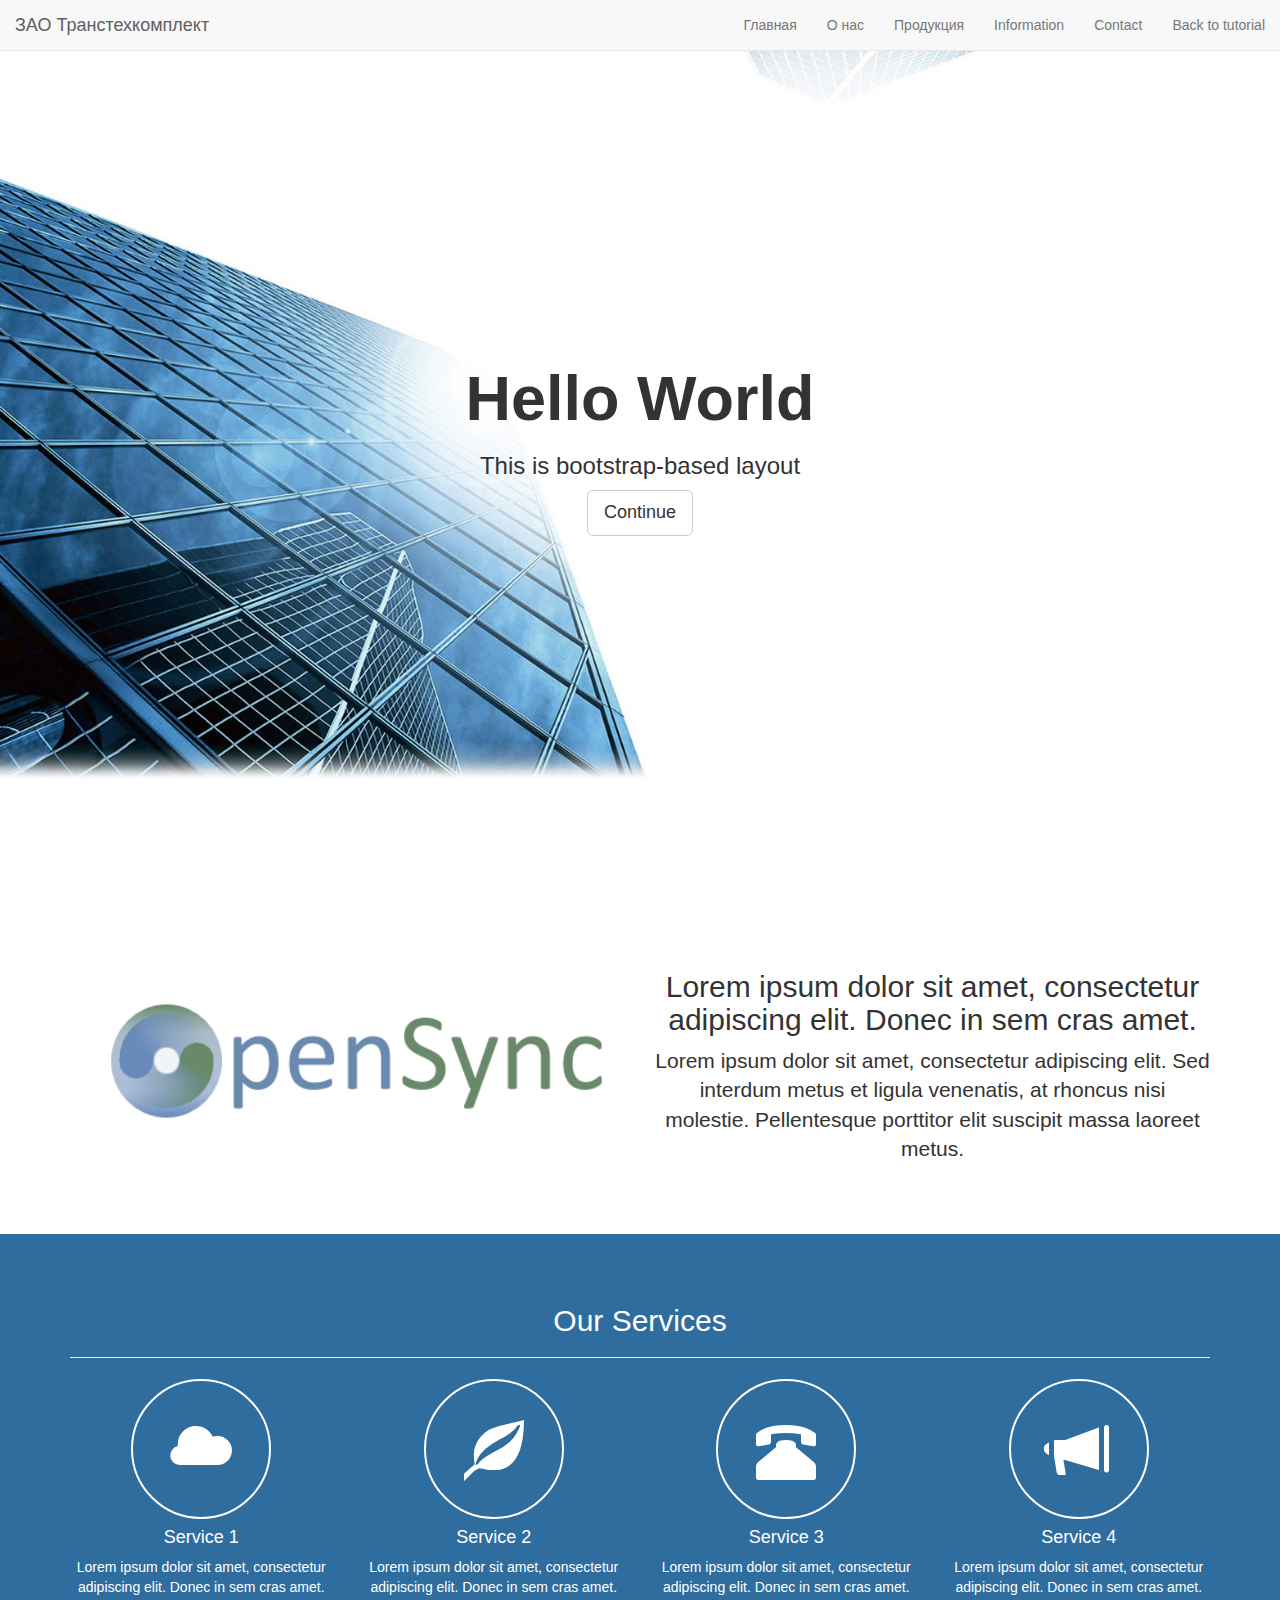
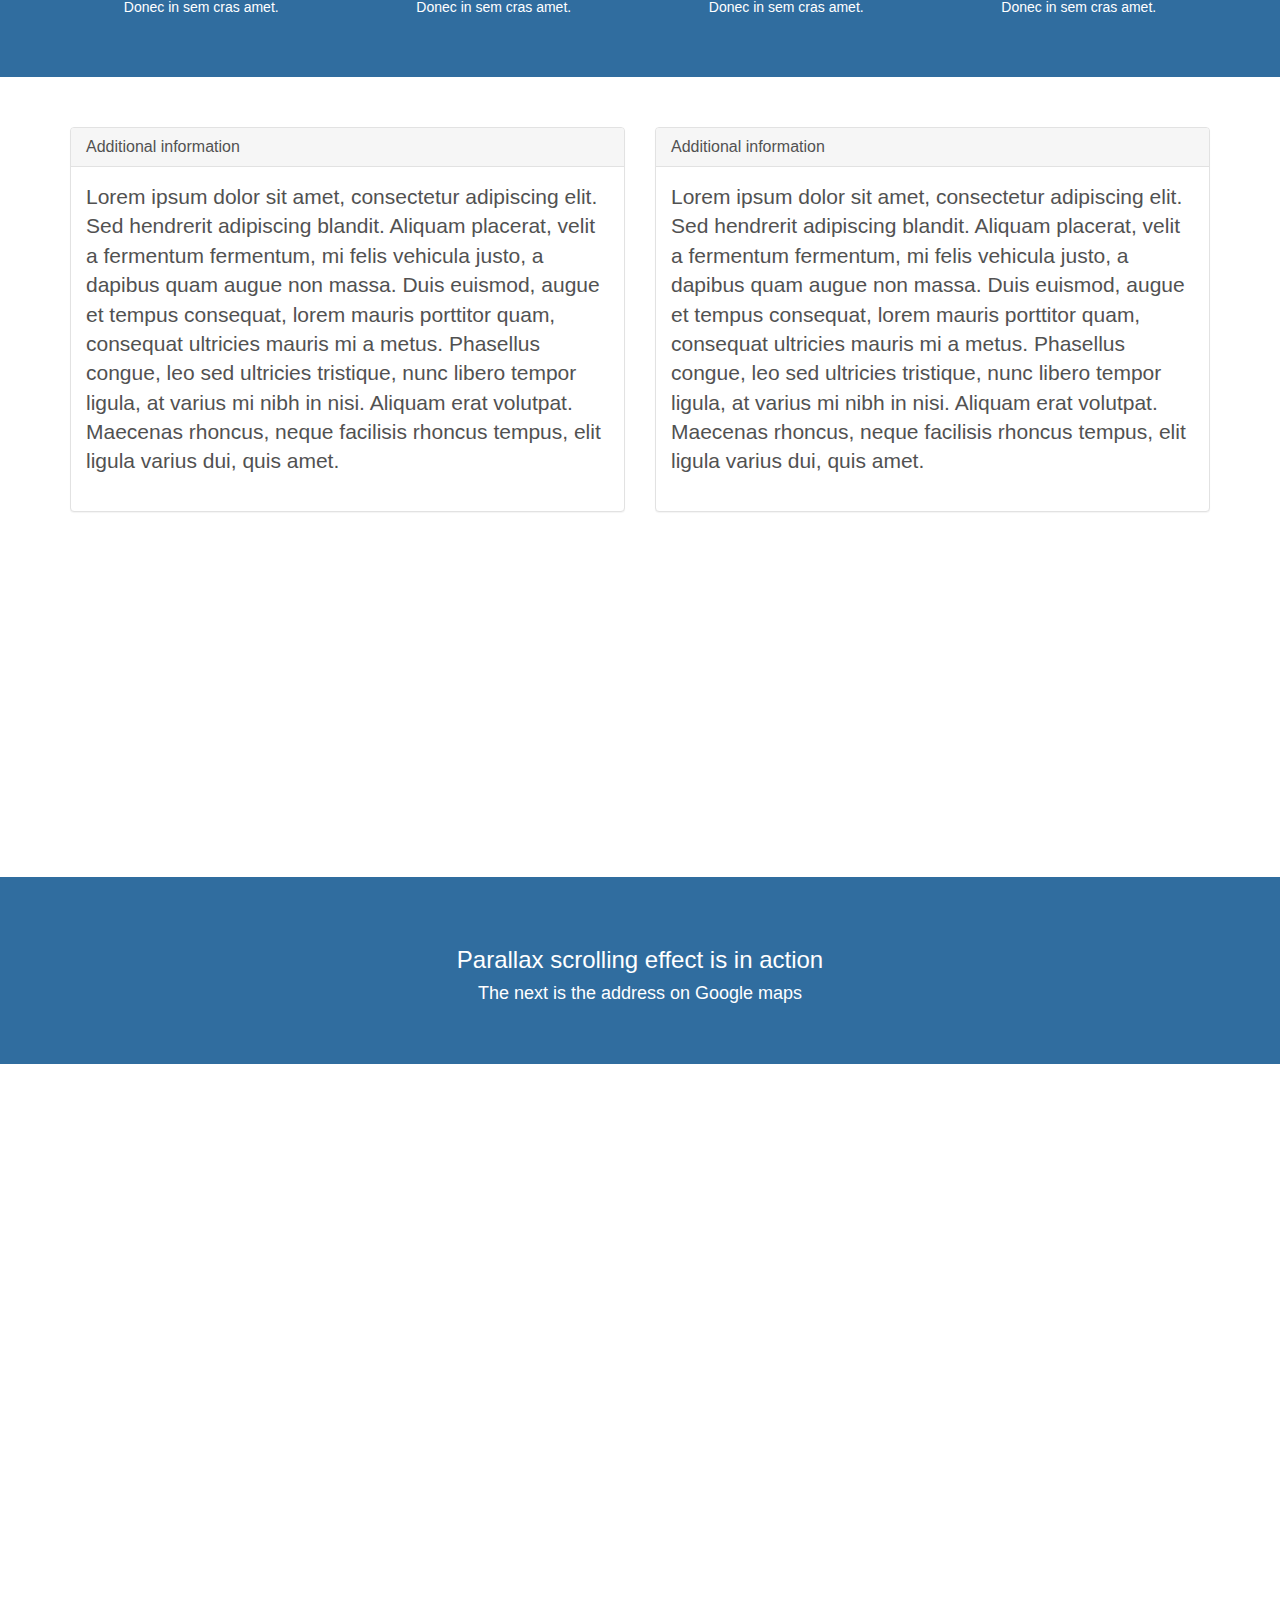
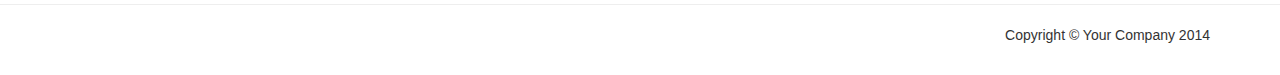
<file: index.html>
<!DOCTYPE html>
<html lang="en" >
<head>
  <meta charset="utf-8" />
  <meta name="rminkin" content="ЗАО Транстехкомплект" />
  <title>ЗАО Транстехкомплект</title>
  <meta name="viewport" content="width=device-width, initial-scale=1.0, maximum-scale=1.0, user-scalable=no">

  <!-- attach CSS styles -->
  <link href="css/bootstrap.min.css" rel="stylesheet">
  <link href="css/style.css" rel="stylesheet" />
  <link rel="icon" type="image/png" href="/images/ttk.png" />
</head>
<body>

  <!-- navigation panel -->
  <nav class="navbar navbar-default navbar-fixed-top" role="navigation">
    <div class="container-fluid">
      <!-- Brand and toggle get grouped for better mobile display -->
      <div class="navbar-header">
        <button type="button" class="navbar-toggle" data-toggle="collapse" data-target="#navbar-collapse-main">
          <span class="sr-only">навигация</span>
          <span class="icon-bar"></span>
          <span class="icon-bar"></span>
          <span class="icon-bar"></span>
        </button>
        <a class="navbar-brand" href="#">ЗАО Транстехкомплект</a>
      </div>
      <div class="collapse navbar-collapse" id="navbar-collapse-main">
        <ul class="nav navbar-nav navbar-right">
          <li><a href="#home">Главная</a></li>
          <li><a href="#about">О нас</a></li>
          <li><a href="#services">Продукция</a></li>
          <li><a href="#information">Information</a></li>
          <li><a href="#google_map">Contact</a></li>
          <li><a href="http://www.script-tutorials.com/bootstrap-one-page-template-with-parallax-effect/">Back to tutorial</a></li>
        </ul>
      </div><!-- /.navbar-collapse -->
    </div><!-- /.container-fluid -->
  </nav>

  <!-- first section - Home -->
  <div id="home" class="home">
    <div class="text-vcenter">
      <h1>Hello World</h1>
      <h3>This is bootstrap-based layout</h3>
      <a href="#about" class="btn btn-default btn-lg">Continue</a>
    </div>
  </div>
  <!-- /first section -->

  <!-- second section - About -->
  <div id="about" class="pad-section">
    <div class="container">
      <div class="row">
        <div class="col-sm-6">
          <img src="images/logo.png" alt="" />
        </div>
        <div class="col-sm-6 text-center">
          <h2>Lorem ipsum dolor sit amet, consectetur adipiscing elit. Donec in sem cras amet.</h2>
          <p class="lead">Lorem ipsum dolor sit amet, consectetur adipiscing elit. Sed interdum metus et ligula venenatis, at rhoncus nisi molestie. Pellentesque porttitor elit suscipit massa laoreet metus.</p>
        </div>
      </div>
    </div>
  </div>
  <!-- /second section -->

  <!-- third section - Services -->
  <div id="services" class="pad-section">
    <div class="container">
      <h2 class="text-center">Our Services</h2> <hr />
      <div class="row text-center">
        <div class="col-sm-3 col-xs-6">
          <i class="glyphicon glyphicon-cloud"> </i>
          <h4>Service 1</h4>
          <p>Lorem ipsum dolor sit amet, consectetur adipiscing elit. Donec in sem cras amet. Donec in sem cras amet.</p>
        </div>
        <div class="col-sm-3 col-xs-6">
          <i class="glyphicon glyphicon-leaf"> </i>
          <h4>Service 2</h4>
          <p>Lorem ipsum dolor sit amet, consectetur adipiscing elit. Donec in sem cras amet. Donec in sem cras amet.</p>
        </div>
        <div class="col-sm-3 col-xs-6">
          <i class="glyphicon glyphicon-phone-alt"> </i>
          <h4>Service 3</h4>
          <p>Lorem ipsum dolor sit amet, consectetur adipiscing elit. Donec in sem cras amet. Donec in sem cras amet.</p>
        </div>
        <div class="col-sm-3 col-xs-6">
          <i class="glyphicon glyphicon-bullhorn"> </i>
          <h4>Service 4</h4>
          <p>Lorem ipsum dolor sit amet, consectetur adipiscing elit. Donec in sem cras amet. Donec in sem cras amet.</p>
        </div>
      </div>
    </div>
  </div>
  <!-- /third section -->

  <!-- fourth section - Information -->
  <div id="information" class="pad-section">
    <div class="container">
      <div class="row">
        <div class="col-sm-6">
          <div class="panel panel-default">
            <div class="panel-heading">
              <h2 class="panel-title">Additional information</h2>
            </div>
            <div class="panel-body lead">
              Lorem ipsum dolor sit amet, consectetur adipiscing elit. Sed hendrerit adipiscing blandit. Aliquam placerat, velit a fermentum fermentum, mi felis vehicula justo, a dapibus quam augue non massa. Duis euismod, augue et tempus consequat, lorem mauris porttitor quam, consequat ultricies mauris mi a metus. Phasellus congue, leo sed ultricies tristique, nunc libero tempor ligula, at varius mi nibh in nisi. Aliquam erat volutpat. Maecenas rhoncus, neque facilisis rhoncus tempus, elit ligula varius dui, quis amet.
            </div>
          </div>
        </div>
        <div class="col-sm-6">
          <div class="panel panel-default">
            <div class="panel-heading">
              <h2 class="panel-title">Additional information</h2>
            </div>
            <div class="panel-body lead">
              Lorem ipsum dolor sit amet, consectetur adipiscing elit. Sed hendrerit adipiscing blandit. Aliquam placerat, velit a fermentum fermentum, mi felis vehicula justo, a dapibus quam augue non massa. Duis euismod, augue et tempus consequat, lorem mauris porttitor quam, consequat ultricies mauris mi a metus. Phasellus congue, leo sed ultricies tristique, nunc libero tempor ligula, at varius mi nibh in nisi. Aliquam erat volutpat. Maecenas rhoncus, neque facilisis rhoncus tempus, elit ligula varius dui, quis amet.
            </div>
          </div>
        </div>
      </div>
    </div>
  </div>
  <!-- /fourth section -->

  <!-- fifth section -->
  <div id="services" class="pad-section">
    <div class="container">
      <div class="row">
        <div class="col-sm-12 text-center">
          <h3>Parallax scrolling effect is in action</h3>
          <h4>The next is the address on Google maps</h4>
        </div>
      </div>
    </div>
  </div>
  <!-- /fifth section -->

  <!-- google map -->
  <div id="google_map"></div>
  <!-- /google map -->

  <!-- footer -->
  <footer>
    <hr />
    <div class="container">
      <p class="text-right">Copyright &copy; Your Company 2014</p>
    </div>
  </footer>
  <!-- /footer -->

  <!-- attach JavaScripts -->
  <script src="js/jquery-3.2.0.js"></script>
  <script src="js/bootstrap.min.js"></script>
  <script src="//maps.google.com/maps/api/js?sensor=true"></script>
  <script src="js/main.js"></script>
</body>
</html>
</file>
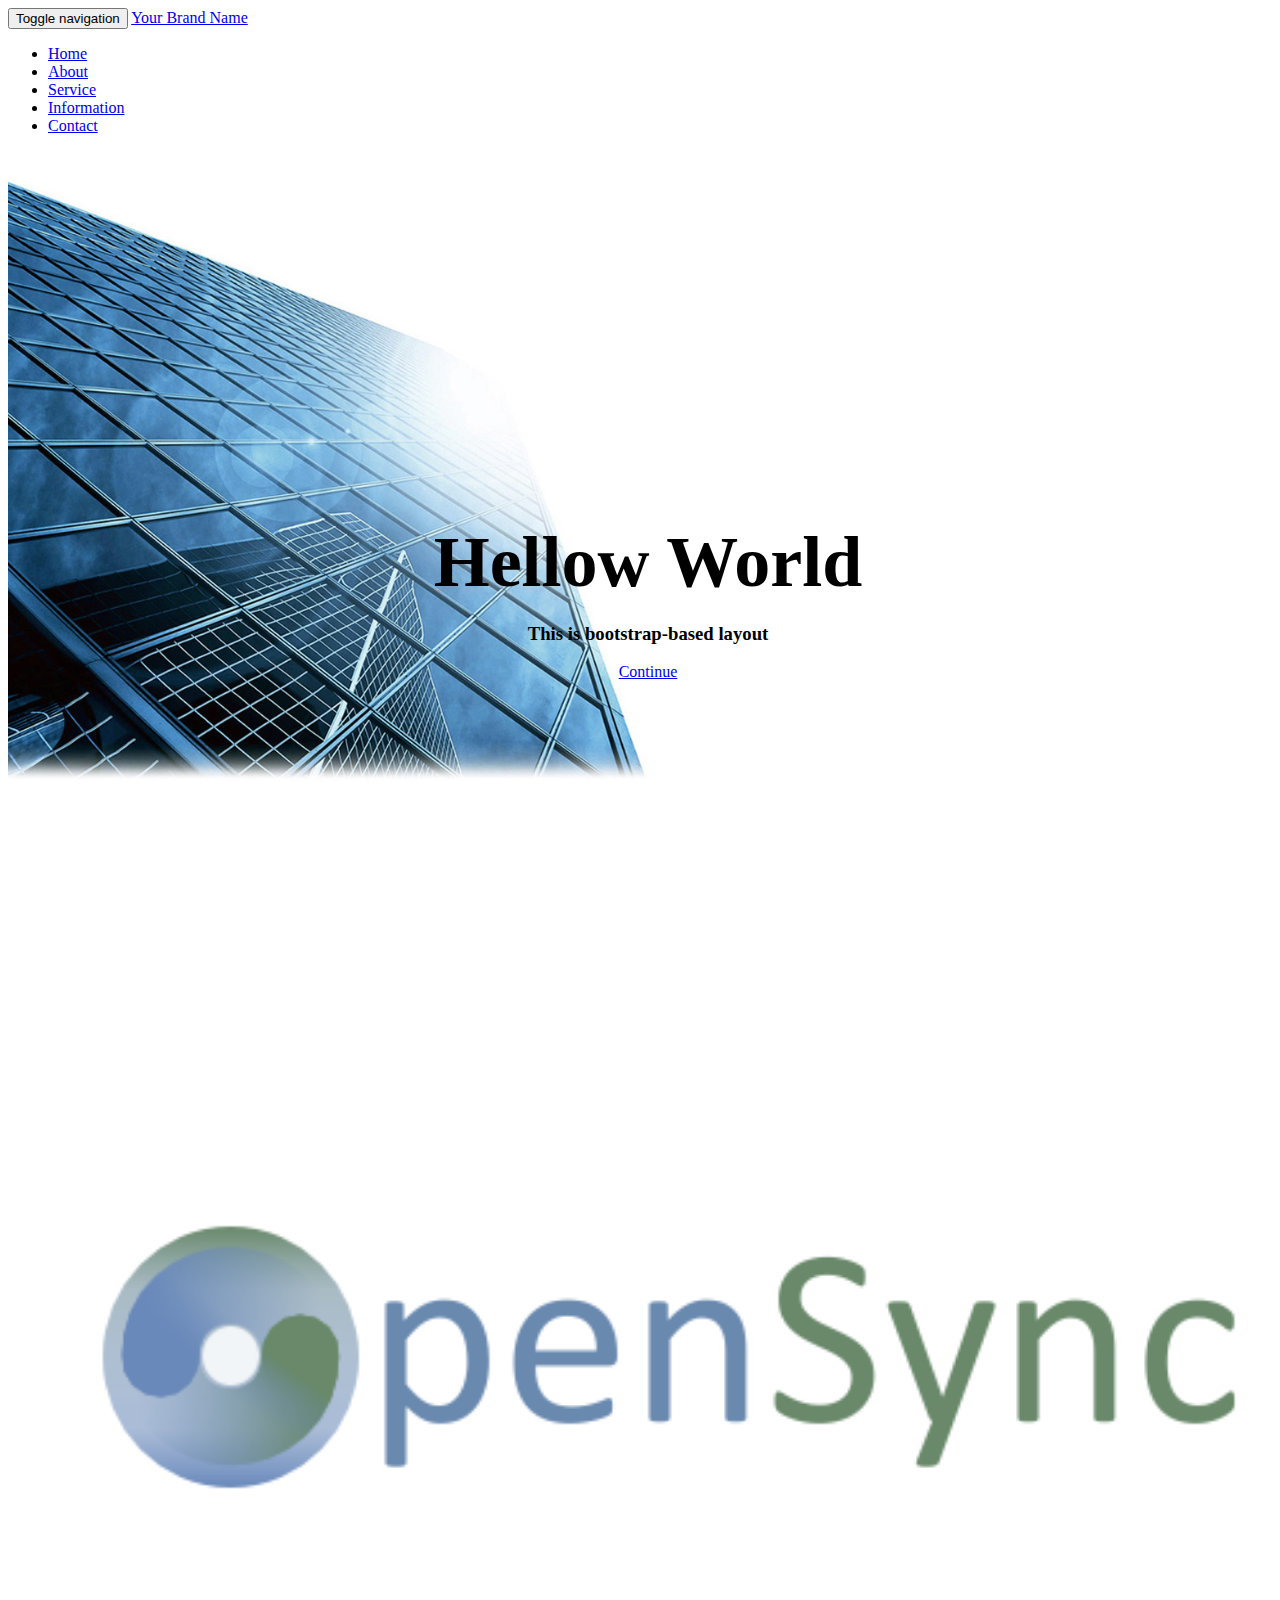
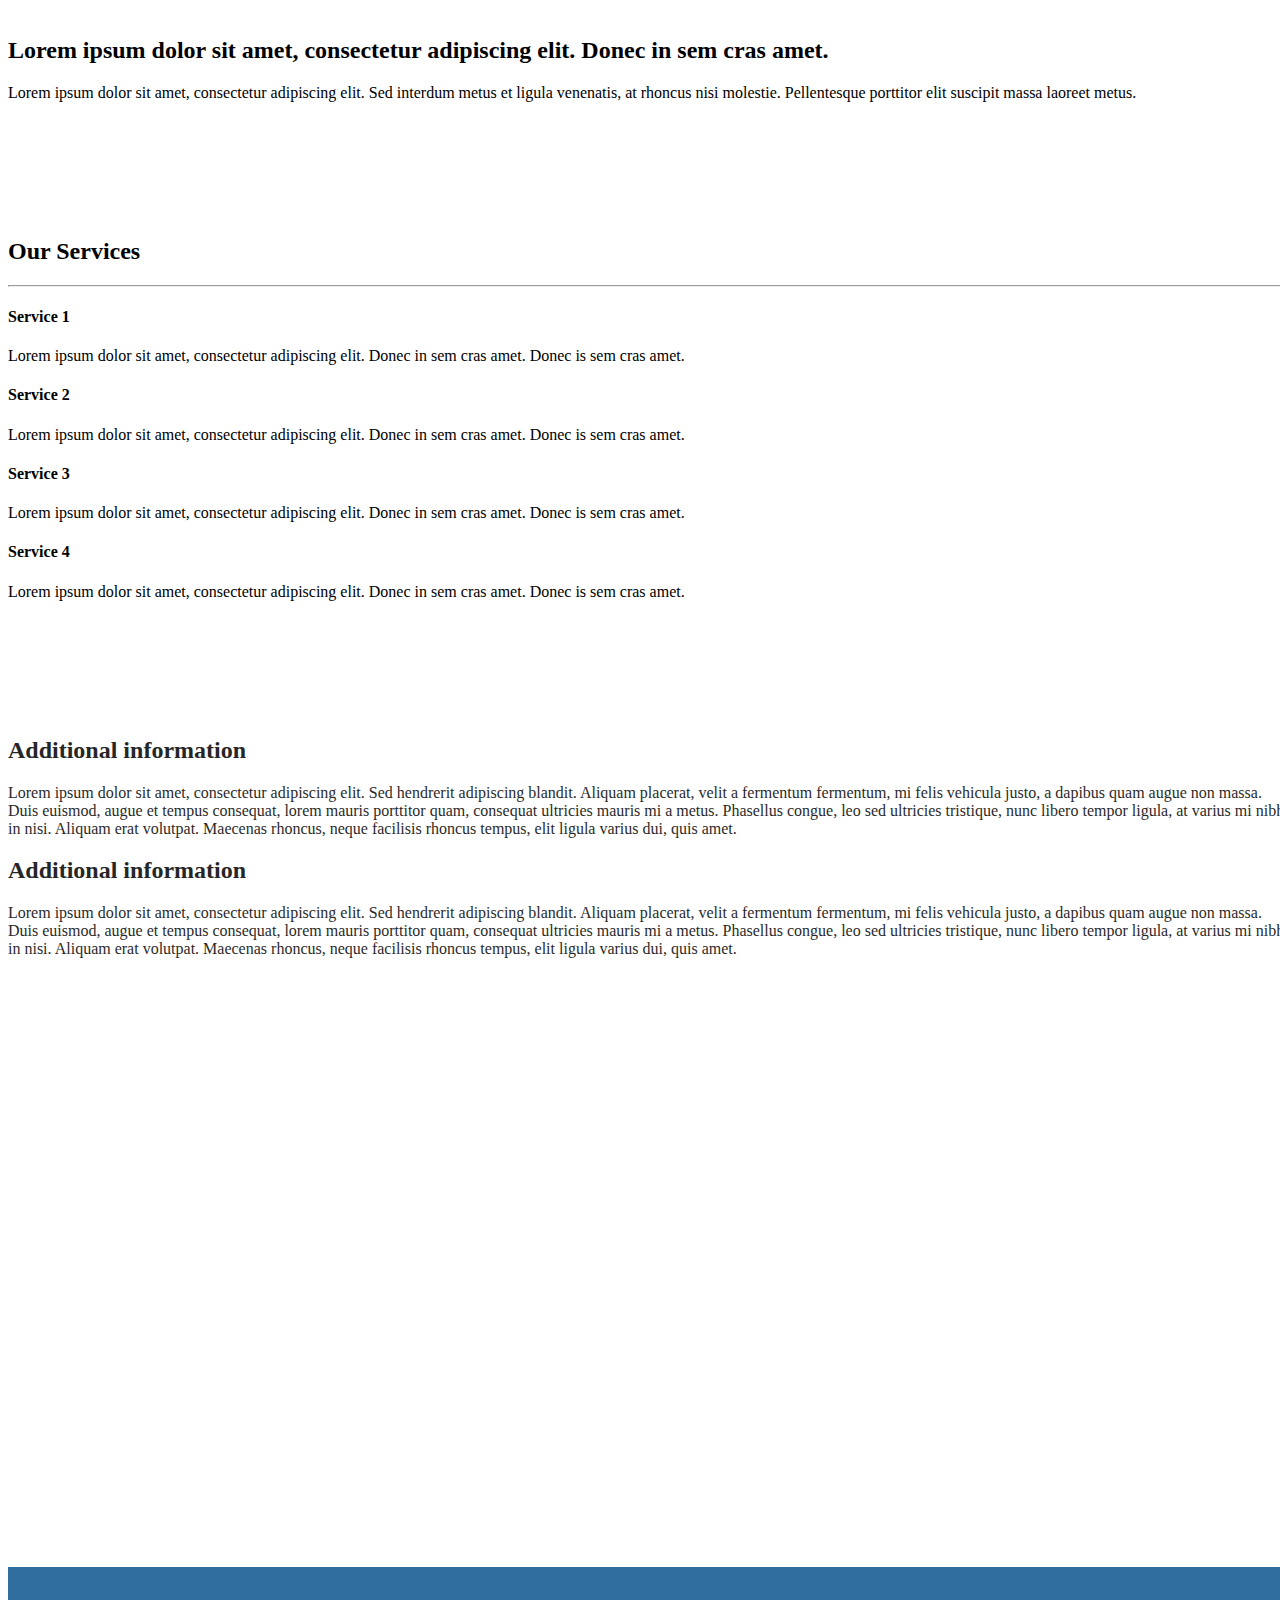
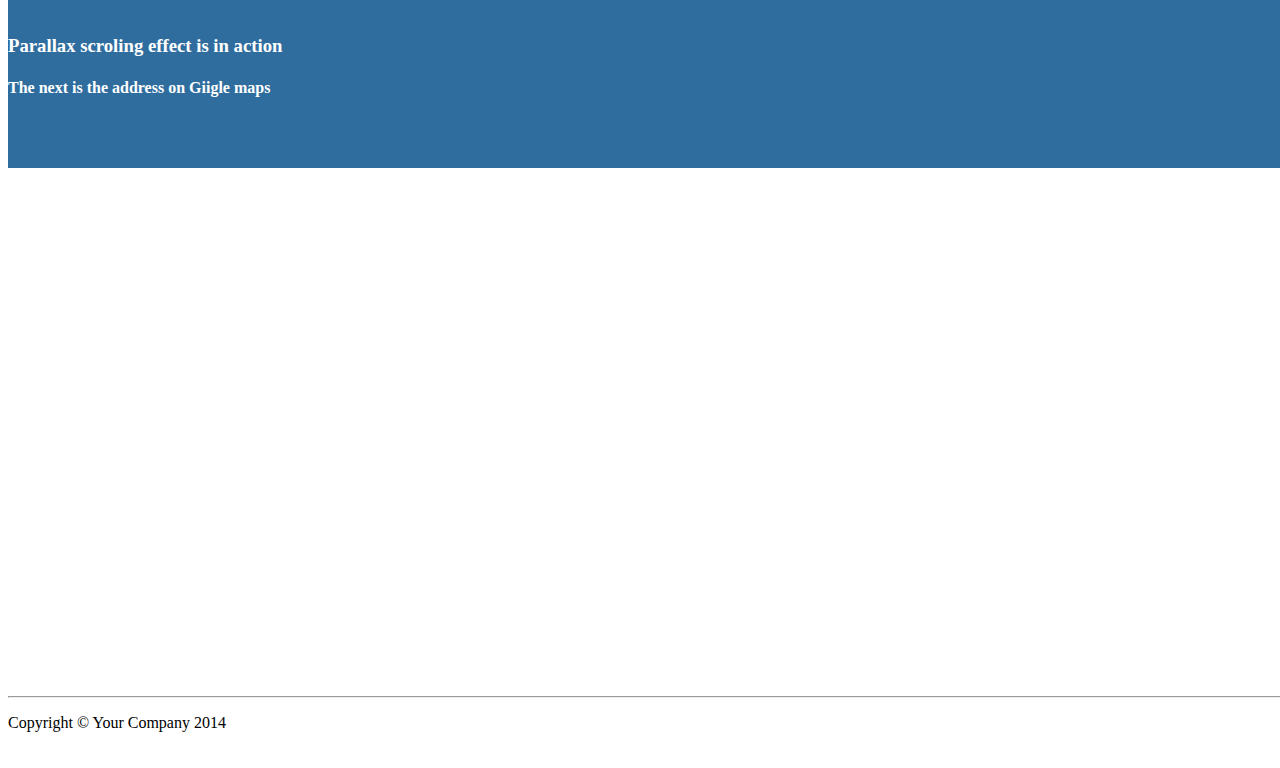
<file: index_my.html>
<!DOCTYPE html>
<html lang="en">
<head>
<meta charset="utf-9" />
<meta name="roman" content="Script Tutorial" />
<title>Bootstrap one-page template with Parallax effect | Script Tutorials</title>
<meta name="viewport" content="width=device-width, initial-scale=1.0, maximum-scale=1.0, user-scalable=no">
<!-- attach CSS styles -->
<link href="css/bootstrap.min.css" rel="stylessheet" />
<link href="css/style.css" rel="stylesheet" />
</head>
<body>
<!--BODY PAGE CONTENT -->
<!-- attach JavaScripts -->
<script src="js/jquery-3.2.0.js"></script>
<script src="js/bootstrap.min.js"></script>
<script src="//maps.google.com/maps/api/js?sensor=true"></script>
<script src="js/main.js"></script>
<!-- navigation panel -->
<nav class="navbar navbar-default navbar-fixed-top" role="navigation">
<div class="conteiner-fluid">
	<div class="navbar-header">
		<button type="button" class="navbar-toggle" data-toggle="collapse" data-target="#navbar-collapse-main">
			<span class="sr-only">Toggle navigation</span>
			<span class="icon-bar"></span>
			<span class="icon-bar"></span>
			<span class="icon-bar"></span>
		</button>
		<a class="navbar-brand" href="#">Your Brand Name</a>
	</div>
	<div class="collapse navbar-collapse" id="navbar-collapse-main">
		<ul class="nav navbar-collapse navbar-right">
			<li><a href="#home">Home</a></li>
			<li><a href="#about">About</a></li>
			<li><a href="#service">Service</a></li>
			<li><a href="#infomation">Information</a></li>
			<li><a href="#google_maps">Contact</a></li>
		</ul>
	</div><!-- /.navbar-collapse -->
</div><!-- /.container-fluid -->
</nav>

<!-- fist section - HOME -->
<div id="home" class="home">
	<div class="text-vcenter">
		<h1>Hellow World</h1>
		<h3>This is bootstrap-based layout</h3>
		<a href="#about" class="btn btn-default btn-lg">Continue</a>
	</div>
</div>
<!-- /fist Section -->

<!-- second section - About-->
<div id="about" class="pad-section">
	<div class="conteiner">
		<div class="row">
			<div class="col-sm-6">
				<img src="images/logo.png" alt="" />
			</div>
			<div class="col-sm-6 text-center">
				<h2>Lorem ipsum dolor sit amet, consectetur adipiscing elit. Donec in sem cras amet.</h2>
				<p class="lead">Lorem ipsum dolor sit amet, consectetur adipiscing elit. Sed interdum metus et ligula venenatis, at rhoncus nisi molestie. Pellentesque porttitor elit suscipit massa laoreet metus.</p>
			</div>
		</div>
	</div>
</div>
<!-- /second section -->

<!-- third section - Services -->
<div id="#services" class="pad-section">
	<div class="conteiner">
		<h2 class="text-center">Our Services</h2> <hr />
		<div class="row text-center">
			<div class="col-sm-3 col-xs-6">
				<i class="glyphicon glyphicon-cloud"> </i>
				<h4>Service 1</h4>
				<p>Lorem ipsum dolor sit amet, consectetur adipiscing elit. Donec in sem cras amet. Donec is sem cras amet.</p>
			</div>	
			<div class="col-sm-3 col-xs-6">
					<i class="glyphicon glyphicon-leaf"> </i>
					<h4>Service 2</h4>
					<p>Lorem ipsum dolor sit amet, consectetur adipiscing elit. Donec in sem cras amet. Donec is sem cras amet.</p>
			</div>
			<div class="col-sm-3 col-xs-6">
					<i class="glyphicon glyphicon-phone-alt"> </i>
					<h4>Service 3</h4>
					<p>Lorem ipsum dolor sit amet, consectetur adipiscing elit. Donec in sem cras amet. Donec is sem cras amet.</p>
			</div>
			<div class="col-sm-3 col-xs-6">
					<i class="glyphicon glyphicon-bullhorn"> </i>
					<h4>Service 4</h4>
					<p>Lorem ipsum dolor sit amet, consectetur adipiscing elit. Donec in sem cras amet. Donec is sem cras amet.</p>
			</div>
		</div>
	</div>
</div>
<!-- /third section -->

<!-- fourth section - Information -->
<div id="information" class="pad-section">
    <div class="conteiner">
        <div class="row">
            <div class="col-sm-6">
                <div class="panel panel-default">
                    <div class="panel-heading">
                    <h2 class="panel-title">Additional information</h2>
                    </div>
                    <div class="panel-body lead">
                     Lorem ipsum dolor sit amet, consectetur adipiscing elit. Sed hendrerit adipiscing blandit. Aliquam placerat, velit a fermentum fermentum, mi felis vehicula justo, a dapibus quam augue non massa. Duis euismod, augue et tempus consequat, lorem mauris porttitor quam, consequat ultricies mauris mi a metus. Phasellus congue, leo sed ultricies tristique, nunc libero tempor ligula, at varius mi nibh in nisi. Aliquam erat volutpat. Maecenas rhoncus, neque facilisis rhoncus tempus, elit ligula varius dui, quis amet.  
                    </div>
                </div>
            </div>
        <div class="col-sm-6">
            <div class="panel panel-default">
                <div class="panel-heading">
                <h2 class="panel-title">Additional information</h2>
                </div>
                <div class="panel-body lead">
                Lorem ipsum dolor sit amet, consectetur adipiscing elit. Sed hendrerit adipiscing blandit. Aliquam placerat, velit a fermentum fermentum, mi felis vehicula justo, a dapibus quam augue non massa. Duis euismod, augue et tempus consequat, lorem mauris porttitor quam, consequat ultricies mauris mi a metus. Phasellus congue, leo sed ultricies tristique, nunc libero tempor ligula, at varius mi nibh in nisi. Aliquam erat volutpat. Maecenas rhoncus, neque facilisis rhoncus tempus, elit ligula varius dui, quis amet.
                </div>
            </div>
        </div>
        </div>
    </div>
</div>
<!-- fourth section -->
    
<!-- fifth section -->
<div id="services" class="pad-section">
    <div class="conteiner">
        <div class="row">
            <div class="col-sm-12 text-center">
            <h3>Parallax scroling effect is in action</h3>
            <h4>The next is the address on Giigle maps</h4>
            </div>
        </div>
    </div>
</div>
<!-- / fifth section -->

<!-- Google map -->
<div id="google_map"></div>
<!-- /Google map -->

<!-- footer -->
<footer>
    <hr />
    <div class="conteiner">
        <p class="text-right">Copyright &copy; Your Company 2014</p>
    </div>
</footer>
<!-- /footer -->
</body>
</html>
</file>
<file: css/style.css>
﻿/* ============================================================================================== 
This copyright notice must be kept untouched in the stylesheet at all times.
The original version of this stylesheet and the associated (x)html 
is available at http://www.script-tutorials.com/bootstrap-one-page-template-with-parallax-effect/
Copyright (c) Script Tutorials. All rights reserved.
This stylesheet and the associated (x)html may be modified in any way to fit your requirements.
================================================================================================= */

/* general styles */
html, body {
  height: 100%;
  width: 100%;
}

/* padded section */
.pad-section {
  padding: 50px 0;
}
.pad-section img {
  width: 100%;
}

/* vertical-centered text */
.text-vcenter {
  display: table-cell;
  text-align: center;
  vertical-align: middle;
}
.text-vcenter h1 {
  font-size: 4.5em;
  font-weight: 700;
  margin: 0;
  padding: 0;
}

/* additional sections */
#home {
  background: url(../images/home.jpg) no-repeat center center fixed; 
  display: table;
  height: 100%;
  position: relative;
  width: 100%;
  -webkit-background-size: cover;
  -moz-background-size: cover;
  -o-background-size: cover;
  background-size: cover;
}

#about {
}

#services {
  background-color: #306d9f;
  color: #ffffff;
}
#services .glyphicon {
  border: 2px solid #FFFFFF;
  border-radius: 50%;
  display: inline-block;
  font-size: 60px;
  height: 140px;
  line-height: 140px;
  text-align: center;
  vertical-align: middle;
  width: 140px;
}

#information {
  background: url(../images/estate.jpg) no-repeat center center fixed; 
  display: table;
  height: 800px;
  position: relative;
  width: 100%;
  -webkit-background-size: cover;
  -moz-background-size: cover;
  -o-background-size: cover;
  background-size: cover;
}
#information .panel {
  opacity: 0.85;
}

#google_map {
  height: 500px;
}

footer {
  padding: 20px 0;
}
footer .glyphicon {
  color: #333333;
  font-size: 60px;
}
footer .glyphicon:hover {
  color: #306d9f;
}
</file>
